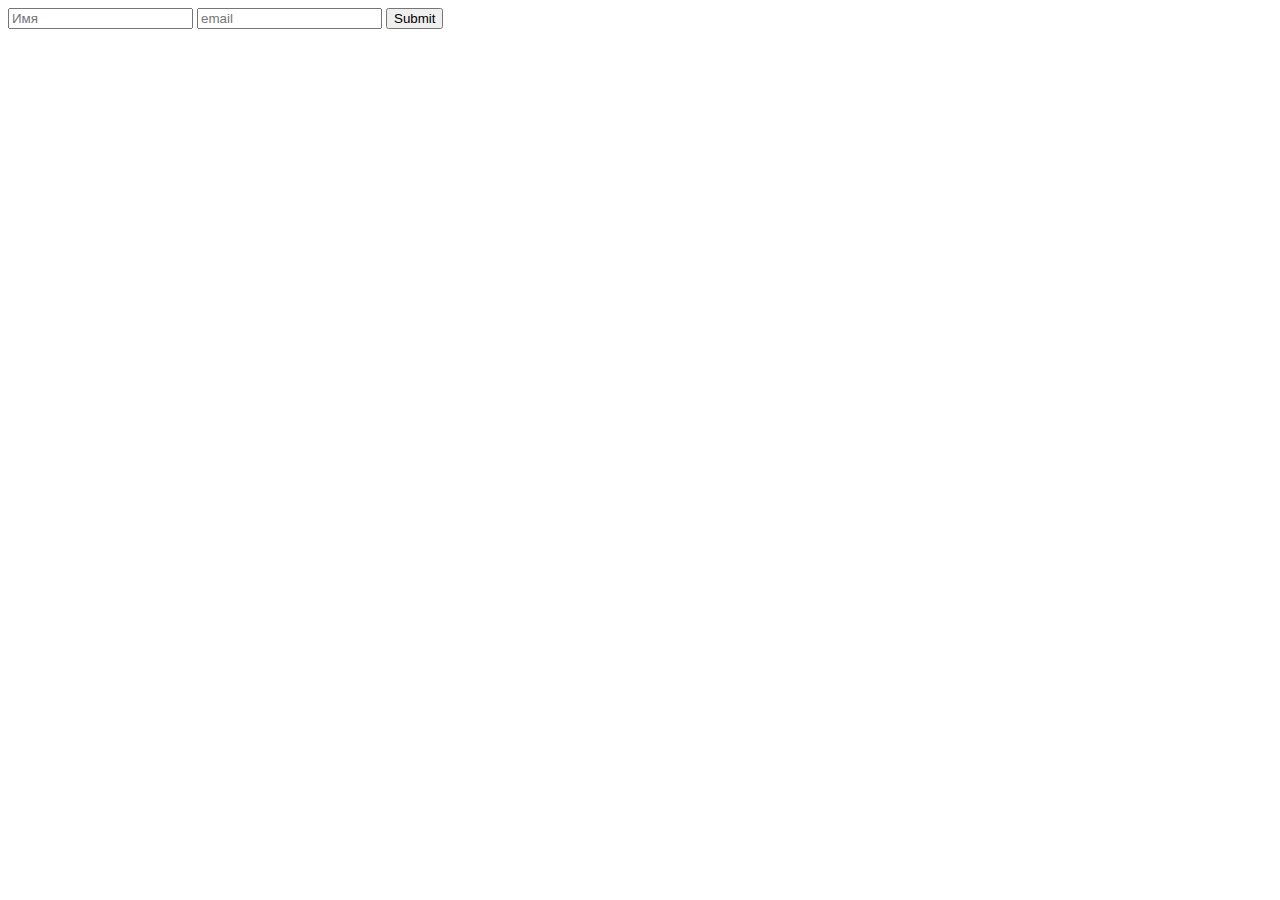
<file: hw2/templates/form.html>
<!DOCTYPE html>
<html lang="en">
<head>
    <meta charset="UTF-8">
    <meta http-equiv="X-UA-Compatible" content="IE=edge">
    <meta name="viewport" content="width=device-width, initial-scale=1.0">
    <title>{{title}}</title>
</head>
<body>
    <form method="post">
    <input type="text" name="username" placeholder="Имя">
    <input type="email" name="email" placeholder="email">
    <input type="submit">
    </form>
</body>
</html>
</file>
